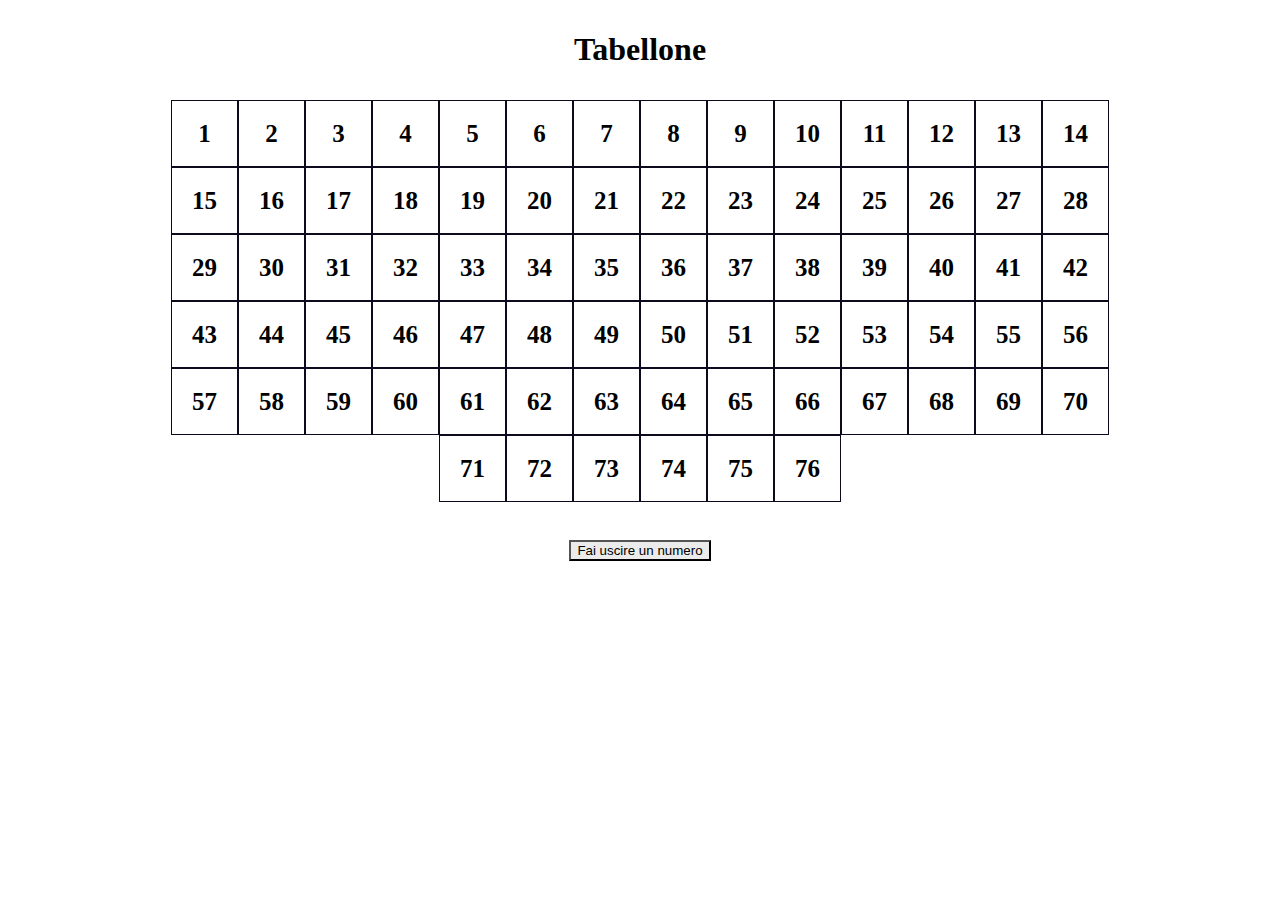
<file: Esercizio Giorno 4/index.html>
<!DOCTYPE html>
<html lang="en">
<head>
    <meta charset="UTF-8">
    <meta name="viewport" content="width=device-width, initial-scale=1.0">
    <link rel="stylesheet" href="./style.css">
    <title>Tombola</title>
</head>
<body>
    <div class="container">
        <main>
            <!-- Tabellone tombola -->
            <h1>Tabellone</h1>
            <div id="Tabellone">

            </div>
            <br>
            <form>
                <button id="buttonGen" class="buttonstyle" onclick="generatoreRandom()">Fai uscire un numero</button>
                <br>
                <h5 id="numRand"></h5>
            </form>
        </main>
    </div>
    <script src="./script.js"></script>
</body>
</html>
</file>
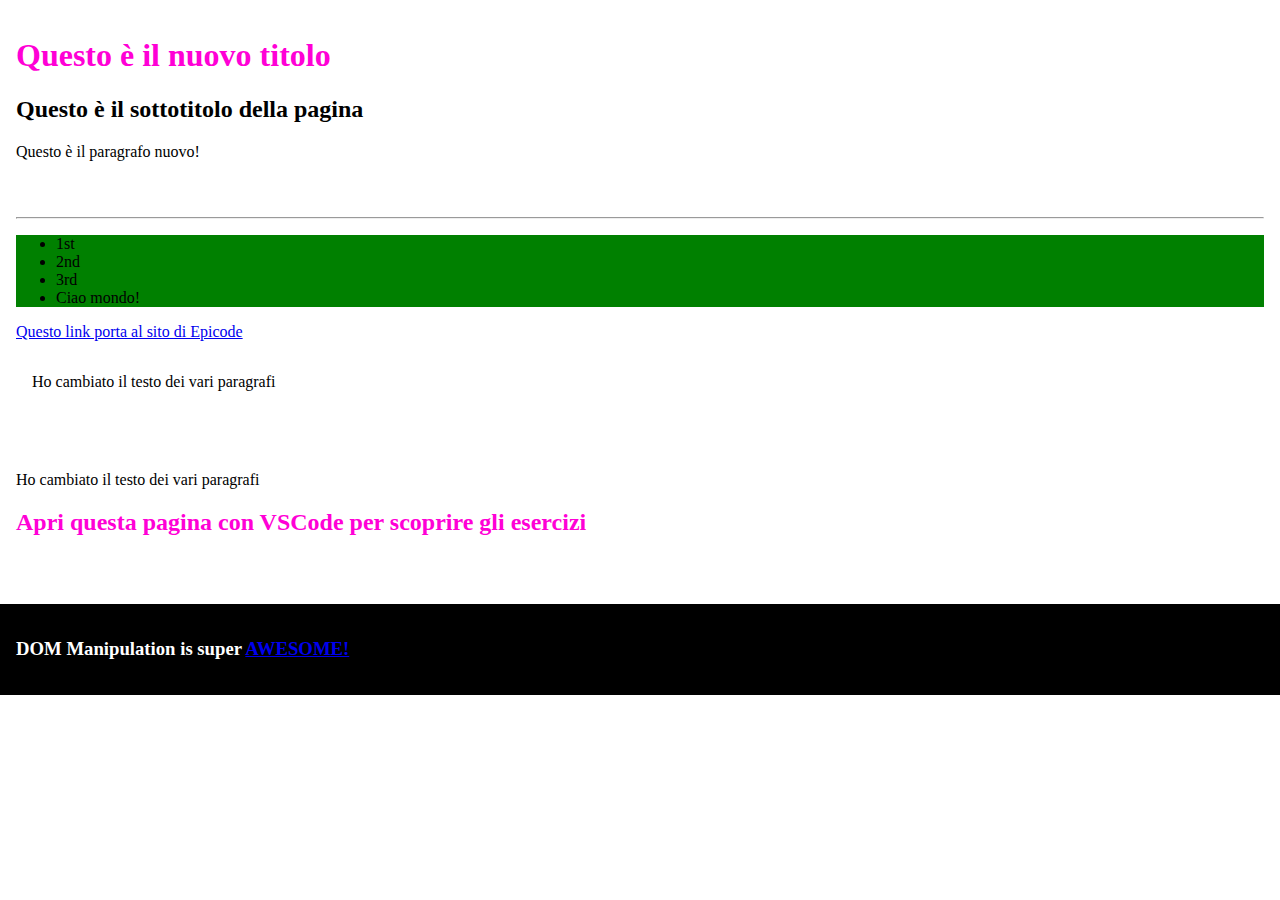
<file: Esercizio Giorno 1/D6.html>
<!DOCTYPE html>
<html lang="it">
  <head>
    <meta charset="UTF-8" />
    <meta http-equiv="X-UA-Compatible" content="IE=edge" />
    <meta name="viewport" content="width=device-width, initial-scale=1.0" />
    <title>Document</title>
    <style>
      *,
      *::before,
      *::after {
        box-sizing: border-box;
      }

      body {
        margin: 0;
      }

      body div,
      footer {
        padding: 1rem;
      }

      footer {
        padding: 1rem;
        background-color: black;
        color: white;
      }

      .myHeading {
        color: #ff00d6;
      }

    </style>
  </head>

  <body>
    <div>
      <h1 id="title">Questo è il titolo della pagina</h1>
      <h2>Questo è il sottotitolo della pagina</h2>
    </div>

    <div>
      <hr />

      <ul id="firstList">
        <li>1st</li>
        <li>2nd</li>
        <li>3rd</li>
      </ul>

      <ul id="secondList">
        <li>1st</li>
        <li>2nd</li>
        <li>3rd</li>
      </ul>

      <a href="https://epicode.com/it/">Questo link porta al sito di Epicode</a>

      <div>
        <p>Questo testo è un placeholder per gli esercizi</p>
      </div>
    </div>

    <div>
      <p>Anche questo testo è per gli esercizi</p>
      <h2 id="changeMyColor" style="color: #ff00d6">
        Apri questa pagina con VSCode per scoprire gli esercizi
      </h2>
    </div>

    <div id="tableArea"></div>

    <footer>
      <h3>
        DOM Manipulation is super
        <a
          href="https://developer.mozilla.org/en-US/docs/Learn/JavaScript/Client-side_web_APIs/Manipulating_documents"
          >AWESOME!</a
        >
      </h3>
    </footer>
    <script>
      /* ESERCIZIO 1
       Scrivi una funzione per cambiare il titolo della pagina in qualcos'altro
    */
      const changeTitle = function title() {
        const tit = document.querySelector('#title');
        tit.innerText = "Questo è il nuovo titolo";
      }

      changeTitle();

      /* ESERCIZIO 2
       Scrivi una funzione per aggiungere al titolo della pagina una classe "myHeading"
    */

      const addClassToTitle = function () {
        const tit = document.querySelector('#title');
        tit.classList.add('myHeading');
      }
      addClassToTitle();

      /* ESERCIZIO 3
       Scrivi una funzione che cambi il testo dei p figli di un div
      */

      const changePcontent = function () {
        const paragrafo = document.querySelectorAll('div p');
        for(let i = 0; i < paragrafo.length;i++){
          const p = paragrafo[i];
          paragrafo[i].innerText = 'Ho cambiato il testo dei vari paragrafi';
        }
      }

      changePcontent();

      /* ESERCIZIO 4
       Scrivi una funzione che cambi la proprietà href di ogni link (tranne quello nel footer) con il valore https://www.google.com
      */

      const changeUrls = function () {
        const link = document.querySelectorAll('a:not(footer a)');
        for(let i = 0; i < link.length;i++){
          link[i].href = "https://www.google.com";
        }
      }

      changeUrls();
      

      /* ESERCIZIO 5
       Scrivi una funzione che aggiunga un nuovo elemento lista alla seconda lista non ordinata
    */

      const addToTheSecond = function () {
        const ul = document.getElementById('secondList');
        const li = document.createElement('li');
        li.innerText = "Ciao mondo!";
        ul.appendChild(li);
      }
      addToTheSecond();

      /* ESERCIZIO 6
       Scrivi una funzione che aggiunga un paragrafo al primo div
    */

      const addParagraph = function () {
        const div = document.querySelector('div');
        const p = document.createElement('p');
        p.innerText = "Questo è il paragrafo nuovo!";
        div.appendChild(p);
      }
      addParagraph();

      /* ESERCIZIO 7
       Scrivi una funzione che faccia scomparire la prima lista non ordinata
    */

      const hideFirstUl = function () {
        const ul = document.getElementById("firstList");
        ul.remove();
      }
      hideFirstUl();
      /* ESERCIZIO 8 
       Scrivi una funzione che renda verde il background di ogni lista non ordinata
      */

      const paintItGreen = function () {
        const uls = document.getElementsByTagName('ul');
        for(let i = 0; i < uls.length; i++) {
            uls[i].style.backgroundColor = 'green';
        }
      }
      paintItGreen();

      /* ESERCIZIO 9
       Scrivi una funzione che rimuova l'ultima lettera dall'h1 ogni volta che l'utente lo clicca
      */

      const makeItClickable = function () {
        const title = document.querySelector('h1');
        title.onclick = function (){

        }
      }
      makeItClickable();

      /* ESERCIZIO 10
       Crea una funzione che, al click sul footer, riveli l'URL del link interno come contenuto di un alert()
      */

      const revealFooterLink = function () {
        const footer = document.querySelector('footer');
        footer.style.cursor = 'pointer'; //modifica lo stile del cursore quando mi avvicino al footer
        footer.onclick = function (){ 
          const link = document.querySelector('footer a');
          const url = link.getAttribute('href'); //prendo l'attributo href e lo metto nella variabile

          alert(url);
        }
      }
      revealFooterLink();

      /* ESERCIZIO 11
       Crea una funzione che crei una tabella nell'elemento con id "tableArea". 
       La tabella avrà 5 elementi e questa struttura: immagine, nome prodotto, quantità, prezzo
    */

      const generateTable = function () {
        let table = createElement("table");
        table.style.width = '100%';

        const firstRow = document.createElement('tr');

        const thImage = document.createElement('th');
        thImage.innerHTML = 'Immagine';
        const thProdotto = document.createElement('th');
        thProdotto.innerHTML = 'nome prodotto';
        const thQuantità = document.createElement('th');
        thQuantità.innerHTML = 'Quantità';
        const thPrezzo = document.createElement('th');
        thPrezzo.innerHTML = 'Prezzo';
      }

      generateTable();

      /* ESERCIZIO 12
       Crea una funzione che aggiunga una riga alla tabella precedentemente creata e fornisca i dati necessari come parametri
    */

      const addRow = function () {}

      /* ESERCIZIO 14
      Crea una funzione che nasconda le immagini della tabella quando eseguita
    */

      const hideAllImages = function () {}

      /* EXTRA ESERCIZIO 15
      Crea una funzione che cambi il colore del h2 con id "changeMyColor" con un colore random ad ogni click ricevuto
    */

      const changeColorWithRandom = function () {
        const sottotitolo = document.getElementById('changeMyColor');
        sottotitolo.style.cursor = 'pointer';
        const color = ['red' , 'green', 'orange', 'purple', 'black'];
        let i = 0;
        sottotitolo.onclick = function (){
          sottotitolo.style.color = color[i];
          i++;
        }
      }

      changeColorWithRandom();
    </script>
  </body>
</html>
</file>
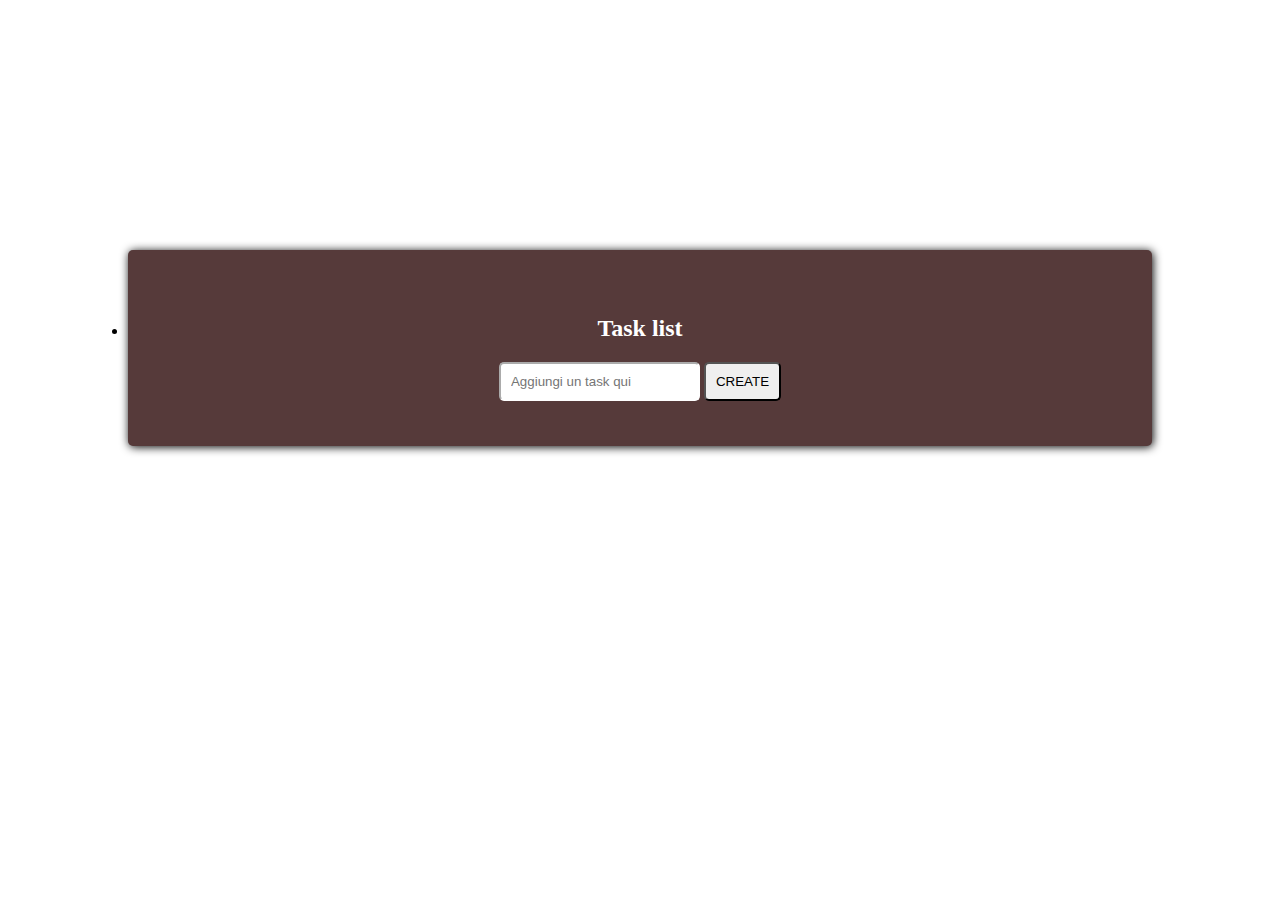
<file: Esercizio Giorno 3/Esercizio 3.html>
<!DOCTYPE html>
<html lang="en">
<head>
    <meta charset="UTF-8">
    <meta name="viewport" content="width=device-width, initial-scale=1.0">
    <link rel="stylesheet" href="./style.css">
    <link rel="stylesheet" href="https://cdnjs.cloudflare.com/ajax/libs/font-awesome/5.15.2/css/all.min.css">

    <title>Task list</title>
</head>
<body>
    <form>
        <h2>Task list</h2>
        <input type="text" placeholder= "Aggiungi un task qui" required>
        <button onclick="handleSubmit()">CREATE</button>
    </form>

    <div id="task"></div>








    




    <script src="./index.js"></script>
</body>
</html>
</file>
<file: Esercizio Giorno 4/style.css>
main{
    text-align: center;
}


main h1{
    text-align: center;
    padding: 10px;
}

#Tabellone{
    width: 1000px;
    margin: 0 auto;
    text-align: center;
}

.numeri{
    display:inline-block;
    font-weight: bold;
    width: 65px;
    height: 65px;
    line-height: 65px;
    font-size: 25px;
    position: relative;
    border: 1.2px solid #0c0b1d;
    cursor: pointer;
}

.buttonstyle{
    margin-top: 20px;
    text-align: center;
    background-color:#ebebeb;
    color: black;
}

#numRand{
    margin-top: 20px;
    text-align: center;
    border: 1px black;
    background-color:#ebebeb;
    color: black;
}
</file>
<file: Esercizio Giorno 3/style.css>
/*stile*/

body{
    background-color:white;
}

form{
    padding:45px;
    text-align: center;
    background-color: rgb(86, 58, 58);
    display: list-item;
    border-radius: 5px;
    margin-top: 250px;
    margin-left: 120px;
    margin-right: 120px;
    box-shadow: 1px 1px 10px black;

}

form h2{
    text-align: center;
    color: white;
}

form input{
    border-radius: 5px;
    border-color: white;
    padding: 10px;
}

form button {
    border-radius: 5px;
    padding: 10px;
}

#task {
    background-color: rgb(41, 37, 37);
    text-align: center;
    color: white;
    margin-left: 120px;
    margin-right: 120px;
    border-radius: 5px;
}

.taskcompleta{
    text-decoration: line-through;
}
</file>
